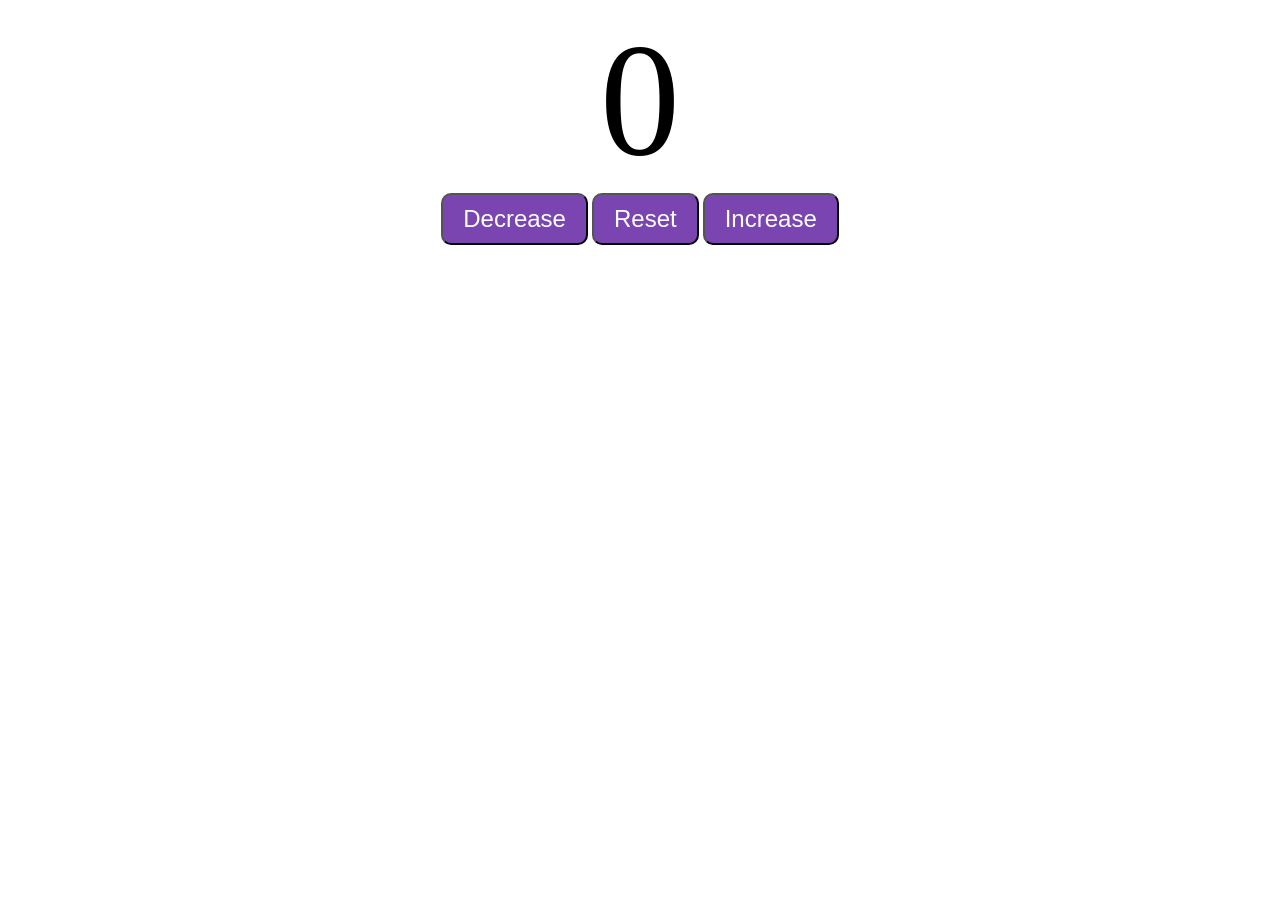
<file: Counter app/index.html>
<!DOCTYPE html>
<html lang="en">
<head>
    <meta charset="UTF-8">
    <meta name="viewport" content="width=device-width, initial-scale=1.0">
    <title>Document</title>
    <link rel="stylesheet" href="Style.css">
</head>
<body>
    <label id="countlabel">0</label>
    <div id="btnContainer">
        <button id="decreaseBtn" class=" buttons">Decrease</button>
        <button id="resetBtn" class=" buttons">Reset</button>
        <button id="increaseBtn" class=" buttons">Increase</button>
    </div>
    
</body>
<script src="app.js"></script>
</html>
</file>
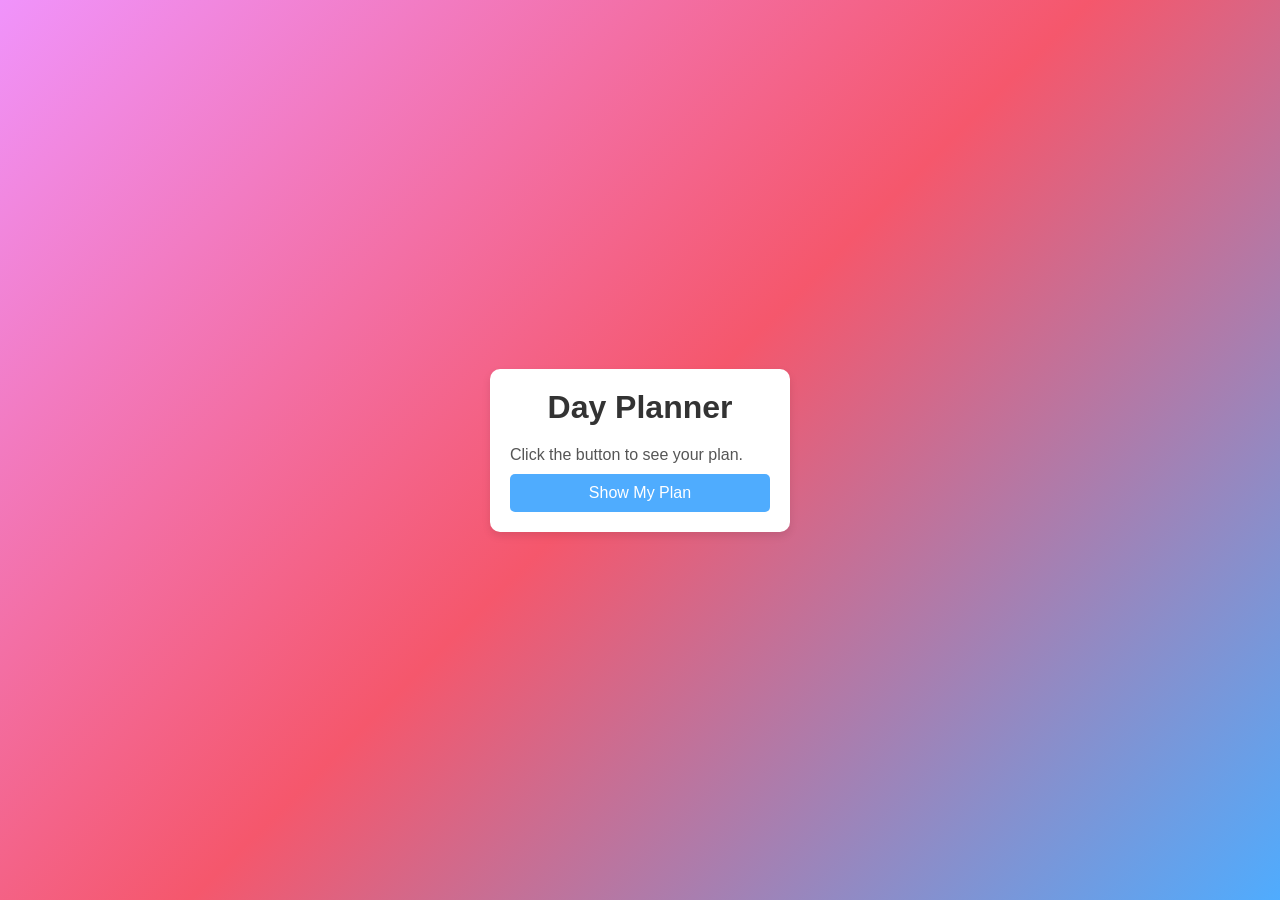
<file: Day Planner/index.html>
<!DOCTYPE html>
<html lang="en">
<head>
    <meta charset="UTF-8">
    <meta name="viewport" content="width=device-width, initial-scale=1.0">
    <title>Day Planner</title>
    <link rel="stylesheet" href="style.css">
</head>
<body>
    <div class="container">
        <h1>Day Planner</h1>
        <p id="dayOutput">Click the button to see your plan.</p>
        <p id="motivationOutput"></p>
        <button onclick="showPlan()">Show My Plan</button>
    </div>
    <script src="app.js"></script>
</body>
</html>
</file>
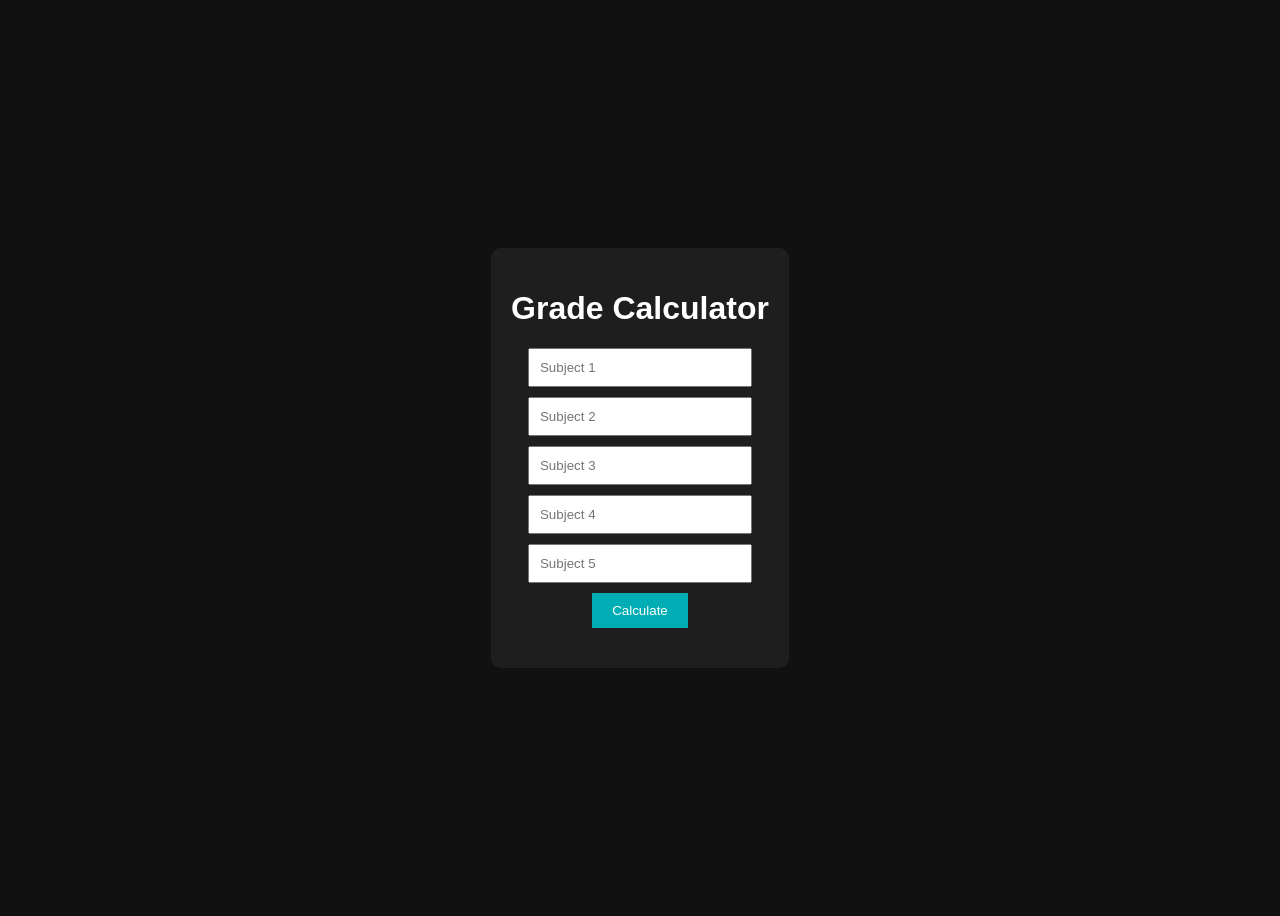
<file: Grade Calculator/index.html>
<!DOCTYPE html>
<html>
<head>
  <title>Grade Calculator</title>
  <link rel="stylesheet" href="style.css">
</head>
<body>

  <div class="container">
    <h1>Grade Calculator</h1>

    <input type="number" id="sub1" placeholder="Subject 1">
    <input type="number" id="sub2" placeholder="Subject 2">
    <input type="number" id="sub3" placeholder="Subject 3">
    <input type="number" id="sub4" placeholder="Subject 4">
    <input type="number" id="sub5" placeholder="Subject 5">

    <button onclick="calculate()">Calculate</button>

    <div id="result"></div>
  </div>

  <script src="app.js"></script>
</body>
</html>
</file>
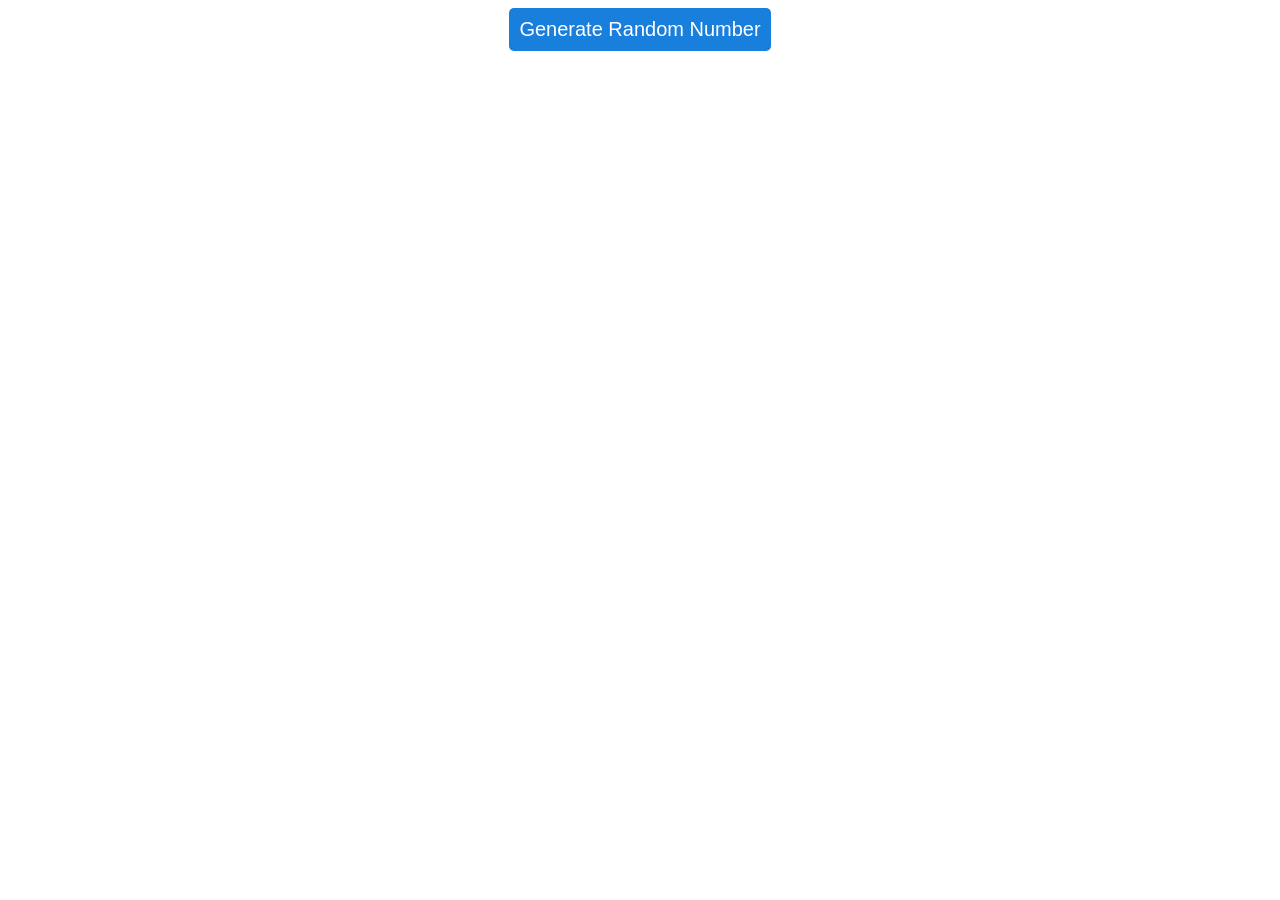
<file: Random Number Generator/index.html>
<!DOCTYPE html>
<html lang="en">
<head>
    <meta charset="UTF-8">
    <meta name="viewport" content="width=device-width, initial-scale=1.0">
    <title>Document</title>
    <link rel="stylesheet" href="Style.css">
</head>
<body>
    <button id="mybutton">Generate Random Number</button><br>
    <label class="label1"></label>
    <label class="label2"></label>
    <label class="label3"></label>
</body>
<script src="app.js"></script>
</html>
</file>
<file: Counter app/Style.css>
#countlabel{
    display: block;
    font-size: 10em;
    font-family: Helevetica;
    text-align: center;

}
#btnContainer{
    text-align: center;
}
.buttons{
    font-size: 1.5em;
    color: white;
    padding: 10px 20px;
    border-radius: 10px;
    cursor: pointer;
    transition: background-color 0.25s;
    background-color: hsl(270, 44%, 48%);


}
.buttons:hover{
    background-color: hsl(210, 100%, 50%);
}
</file>
<file: Day Planner/style.css>
*{
    margin:0;
    padding:0;
    box-sizing:border-box;
    font-family: 'Segoe UI', sans-serif;

}

body{
    background-color: #f0f0f0;
    display:flex;
    justify-content:center;
    align-items:center;
    height:100vh;
background: linear-gradient(135deg, #f093fb, #f5576c, #4facfe);
}
.container{
    background-color: #fff;
    padding:20px;
    border-radius:10px;
    box-shadow:0 4px 8px rgba(0,0,0,0.1);
    width:300px;
}
h1{
    text-align:center;
    margin-bottom:20px;
    color:#333;
   
}
p{
    margin-bottom:10px;
    color:#555;
}
button{
    width:100%;
    padding:10px;
    background-color:#4facfe;
    color:#fff;
    border:none;
    border-radius:5px;
    cursor:pointer;
    font-size:16px;
}
button:hover{
    background-color:#3a9bdc;
}
</file>
<file: Grade Calculator/style.css>
body {
  font-family: Arial;
  background: #111;
  color: white;
  display: flex;
  justify-content: center;
  align-items: center;
  height: 100vh;
}

.container {
  background: #1e1e1e;
  padding: 20px;
  border-radius: 10px;
  text-align: center;
}

input {
  display: block;
  margin: 10px auto;
  padding: 10px;
  width: 200px;
}

button {
  padding: 10px 20px;
  background: #00adb5;
  border: none;
  color: white;
  cursor: pointer;
}

#result {
  margin-top: 20px;
}
</file>
<file: Random Number Generator/Style.css>
body{
    text-align: center;
    font-family: sans-serif;

}
#mybutton{
    padding: 10px;
    font-size: 20px;
    background-color: #197fdd;
    color: white;
    border: none;
    border-radius: 5px;
    cursor: pointer;
}
#mybutton:hover{
    background-color: #043edd;
}
.label1{
    font-size: 30px;
    color: #510423;
    margin-top: 20px;
    
}
.label2{
    font-size: 30px;
    color: #510423;
    margin-top: 20px;
    
}
.label3{
    font-size: 30px;
    color: #510423;
    margin-top: 20px;
  
}
</file>
